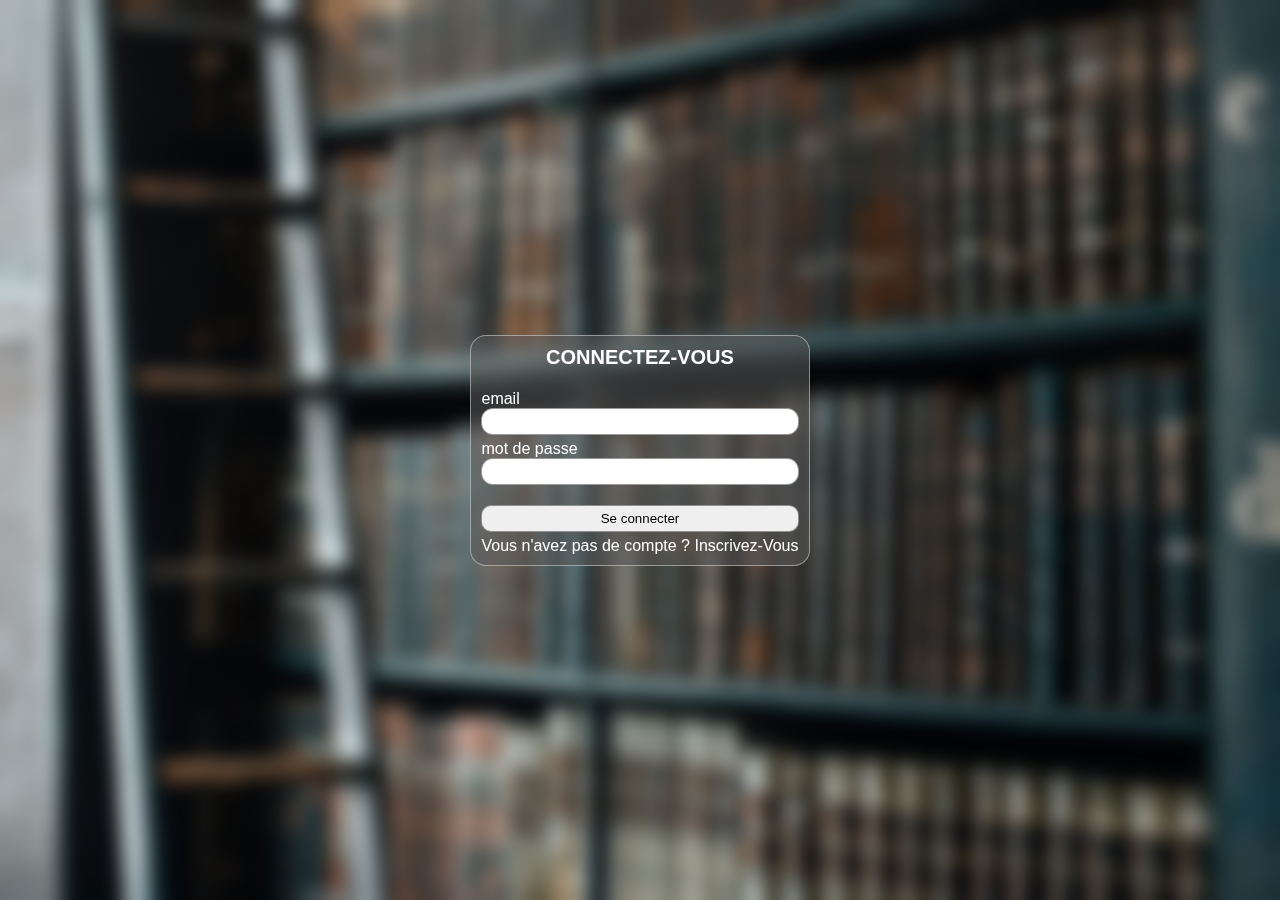
<file: connect.html>
<!DOCTYPE html>
<html lang="en">
  <head>
    <meta charset="UTF-8" />
    <meta name="viewport" content="width=device-width, initial-scale=1.0" />
    <title>inscription</title>
    <link rel="stylesheet" href="library.css" />
  </head>
  <body>
    <form method="post" action="login.php">
      <h1>CONNECTEZ-VOUS</h1>
      <hr />
      <label for="email">email</label> <input name="email" type="email" />
      <label for="password">mot de passe</label>
      <input name="motDePasse" type="password" />
      <input type="submit" name="connect" value="Se connecter" />
      <p>Vous n'avez pas de compte ? <a href="sub.html">Inscrivez-Vous</a></p>
    </form>
  </body>
</html>
</file>
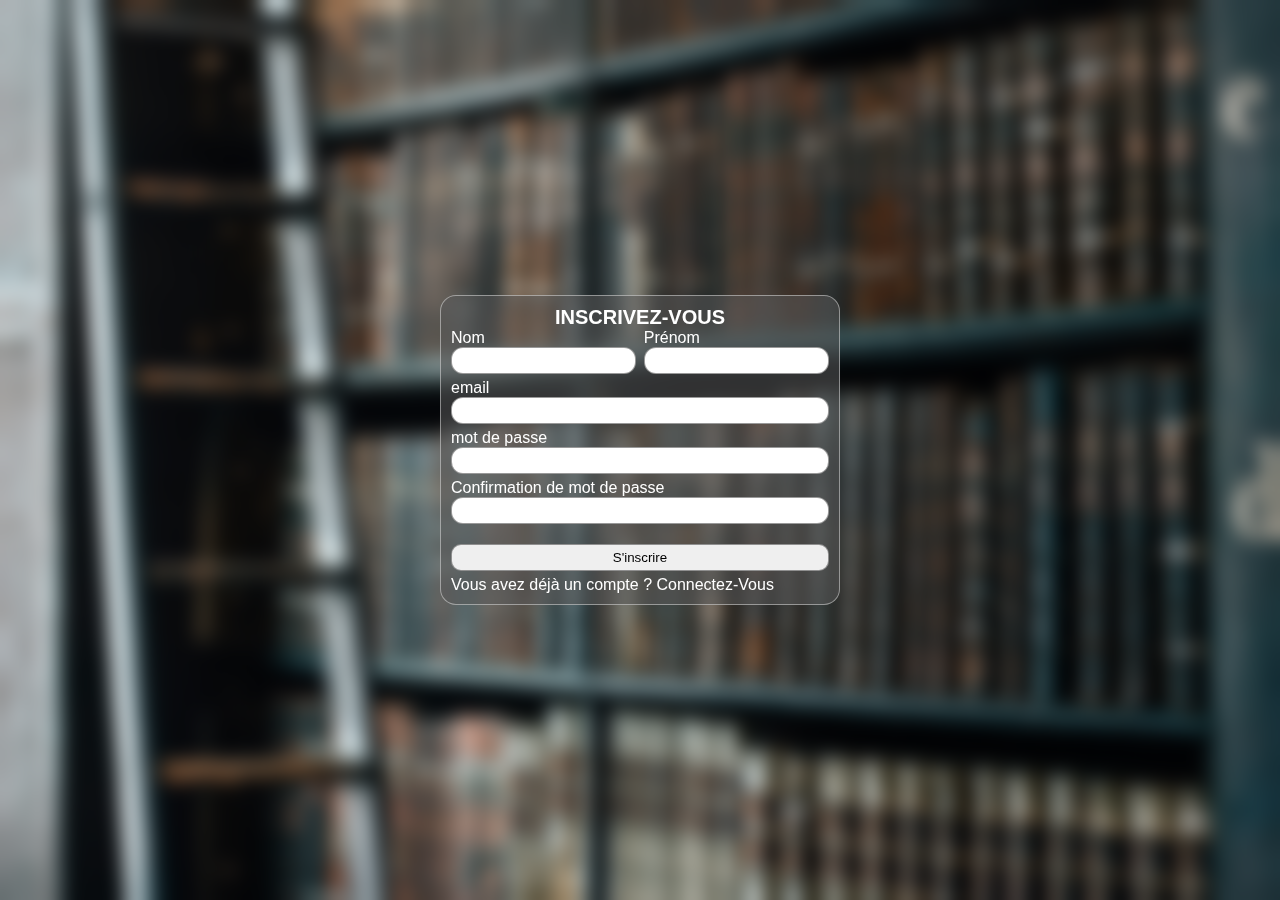
<file: sub.html>
<!DOCTYPE html>
<html lang="en">
  <head>
    <meta charset="UTF-8" />
    <meta name="viewport" content="width=device-width, initial-scale=1.0" />
    <title>inscription</title>
    <link rel="stylesheet" href="library.css" />
  </head>
  <body>
    <form method="post" action="signUp.php">
      <h1>INSCRIVEZ-VOUS</h1>

      <div class="nom-prenom">
        <div>
          <label for="name">Nom</label>
          <input name="nom" type="text" required />
        </div>
        <div>
          <label for="firstname">Prénom</label>
          <input name="prenom" type="text" required />
        </div>
      </div>
      <label for="email">email</label>
      <input type="email" name="email" required />
      <label for="password">mot de passe</label>
      <input type="password" name="motDePasse" required />
      <label for="password">Confirmation de mot de passe</label>
      <input name="confirmMotDePasse" type="password" required />
      <input type="submit" name="submit" value="S'inscrire" />
      <p>
        Vous avez déjà un compte ? <a href="connect.html">Connectez-Vous</a>
      </p>
    </form>
  </body>
</html>
</file>
<file: library.css>
* {
  margin: 0;
  padding: 0;
  box-sizing: border-box;
}
body {
  display: flex;
  align-items: center;
  justify-content: center;
  height: 100vh;
  background-image: url("bibliotheque.jpg");
  background-size: cover;
  font-family: Verdana, Geneva, Tahoma, sans-serif;
  box-shadow: 0 4px 30px rgba(0, 0, 0, 0.1);
  backdrop-filter: blur(10.2px);
  -webkit-backdrop-filter: blur(10.2px);
}

form {
  display: flex;
  flex-direction: column;
  border-radius: 6px;
  padding: 10px;
  box-shadow: 100 0 10 rgba(0, 0, 0, 1);
  /* From https://css.glass */
  background: rgba(89, 89, 89, 0.54);
  border-radius: 16px;
  border: 1px solid rgba(255, 255, 255, 0.43);
  color: white;
}
h1 {
  text-align: center;
  font-size: 20px;
}
hr {
  margin: 10px 0;
  border: 0;
  height: 1px;
  width: 100%;
  color: black;
}

.nom-prenom {
  display: flex;
  width: 100%;
  justify-content: space-between;
}

.nom-prenom div {
  display: flex;
  flex-direction: column;
}
.nom-prenom div {
  width: 49%;
}

input {
  margin-bottom: 5px;
  padding: 5px;
  outline: 0;
  border-radius: 12px;
  border: 1px solid rgba(0, 0, 0, 0.4);
}

input[type="submit"] {
  margin-top: 15px;
  cursor: pointer;
  border-radius: 10px;
}
a {
  text-decoration: none;
  color: white;
}

a:hover {
  color: rgb(18, 195, 207);
}
</file>
